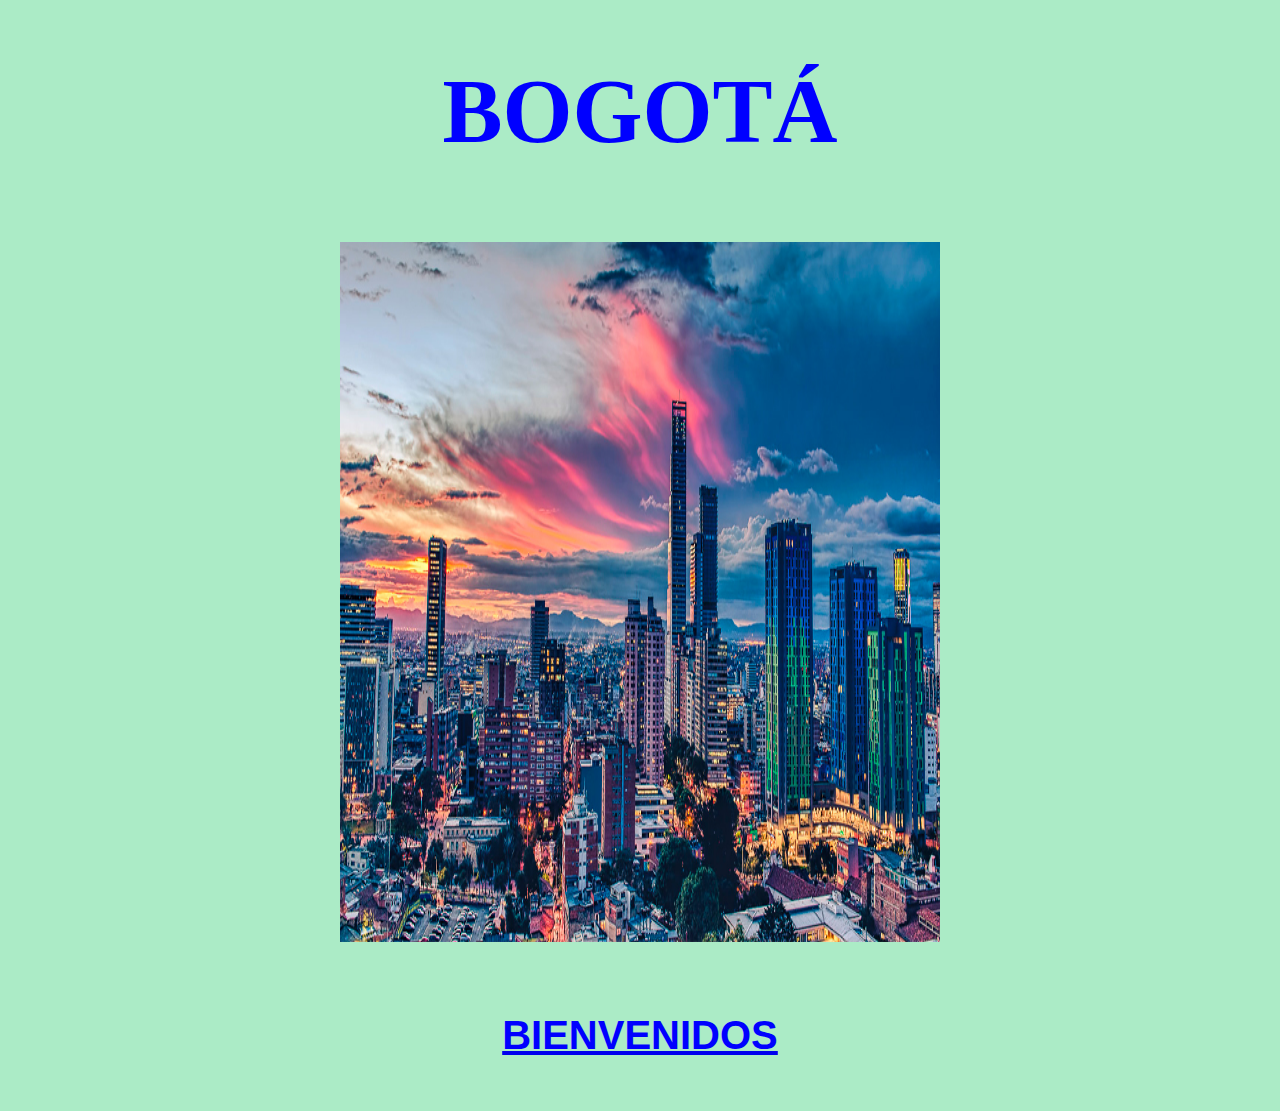
<file: index.html>
<!DOCTYPE HTML>
<html>
<head>
<meta name="author" content="Catalina Garzón Varón" />
<meta name="description" content="Esta página contiene información relacionada con Bogotá">
<meta http-equiv ="Content-type" content="text/html;charset=UTF-8"/>
<title>Bogotá</title>
<link rel="stylesheet" type="text/css" href="formato.css" media="all"/>
</head>
<body>
<H1>BOGOTÁ</H1>
<br>
<img src="image2.jpg" title="https://images.app.goo.gl/ZiyLbPndst1dnCXE7" width="600" height="700" class="imgcenter">
<br>
<a href="marcos.html"><h4>BIENVENIDOS</h4></a>
</body>
</html>
</file>
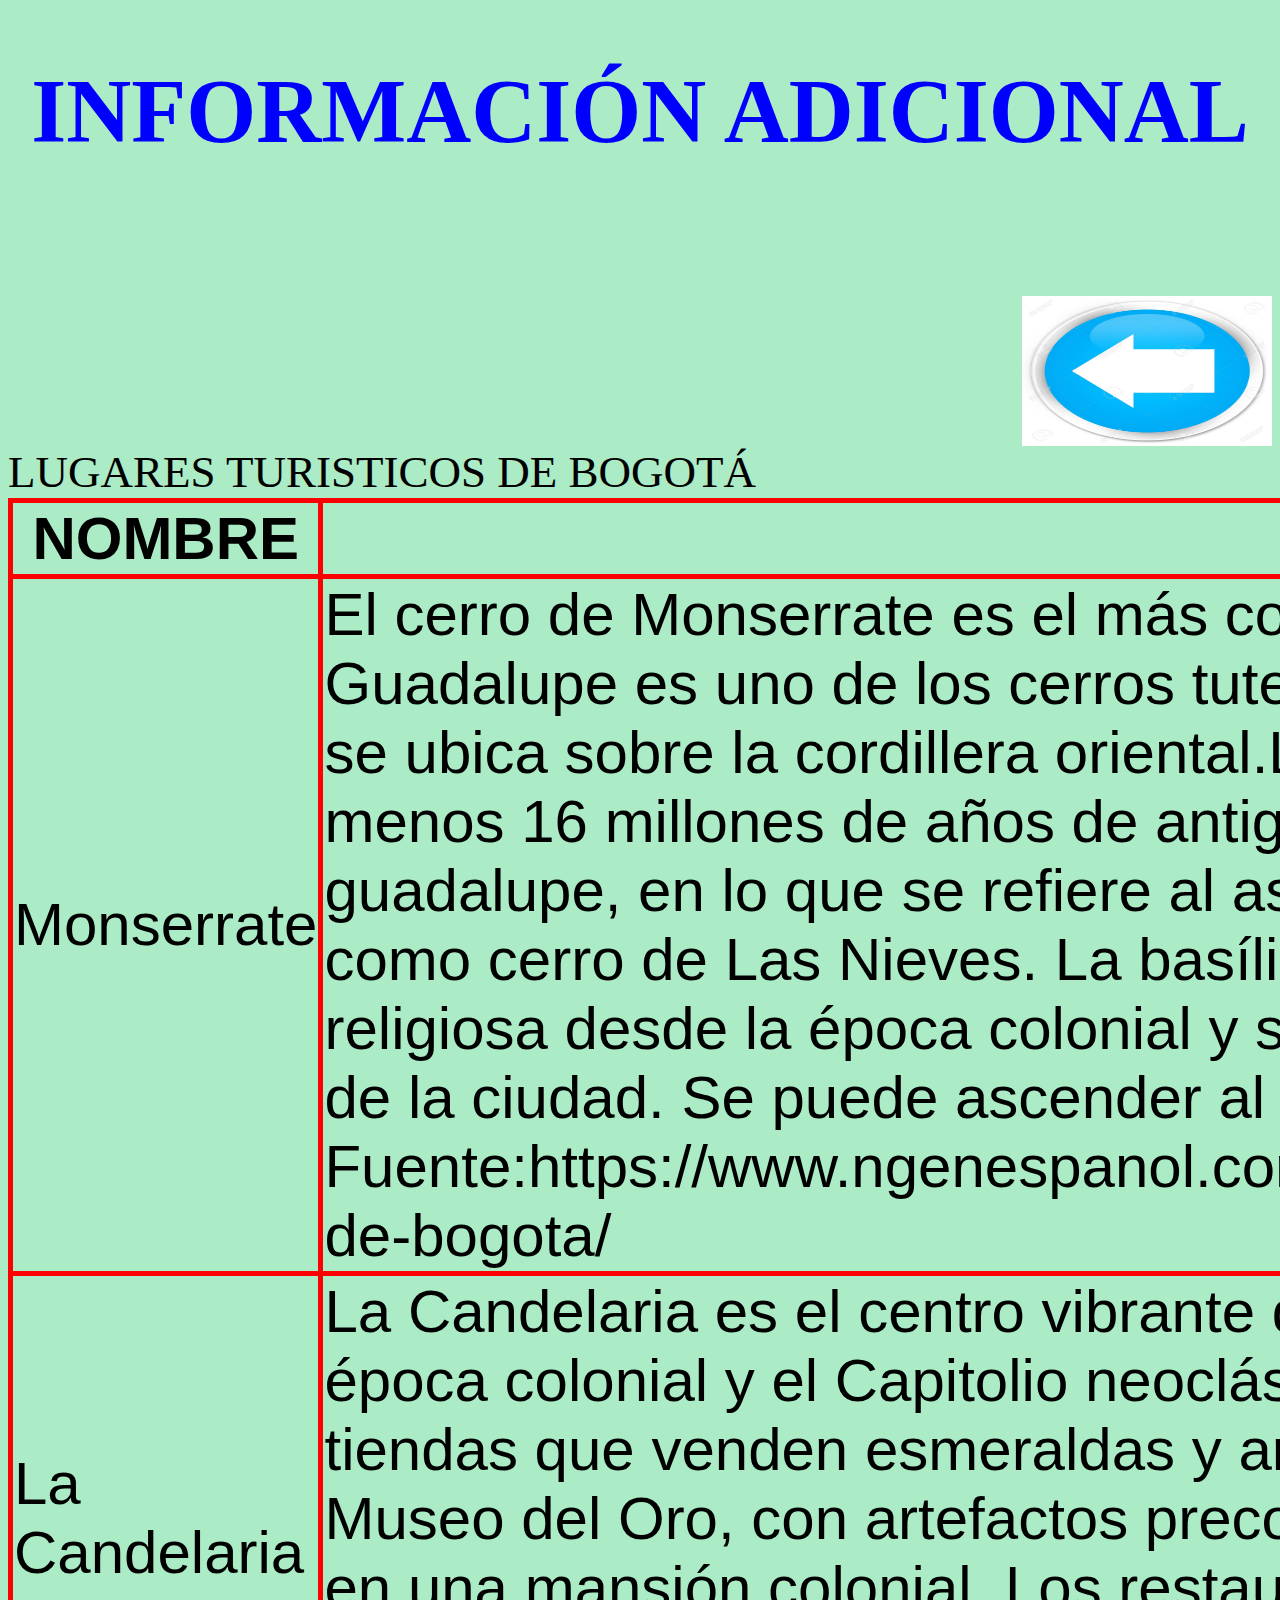
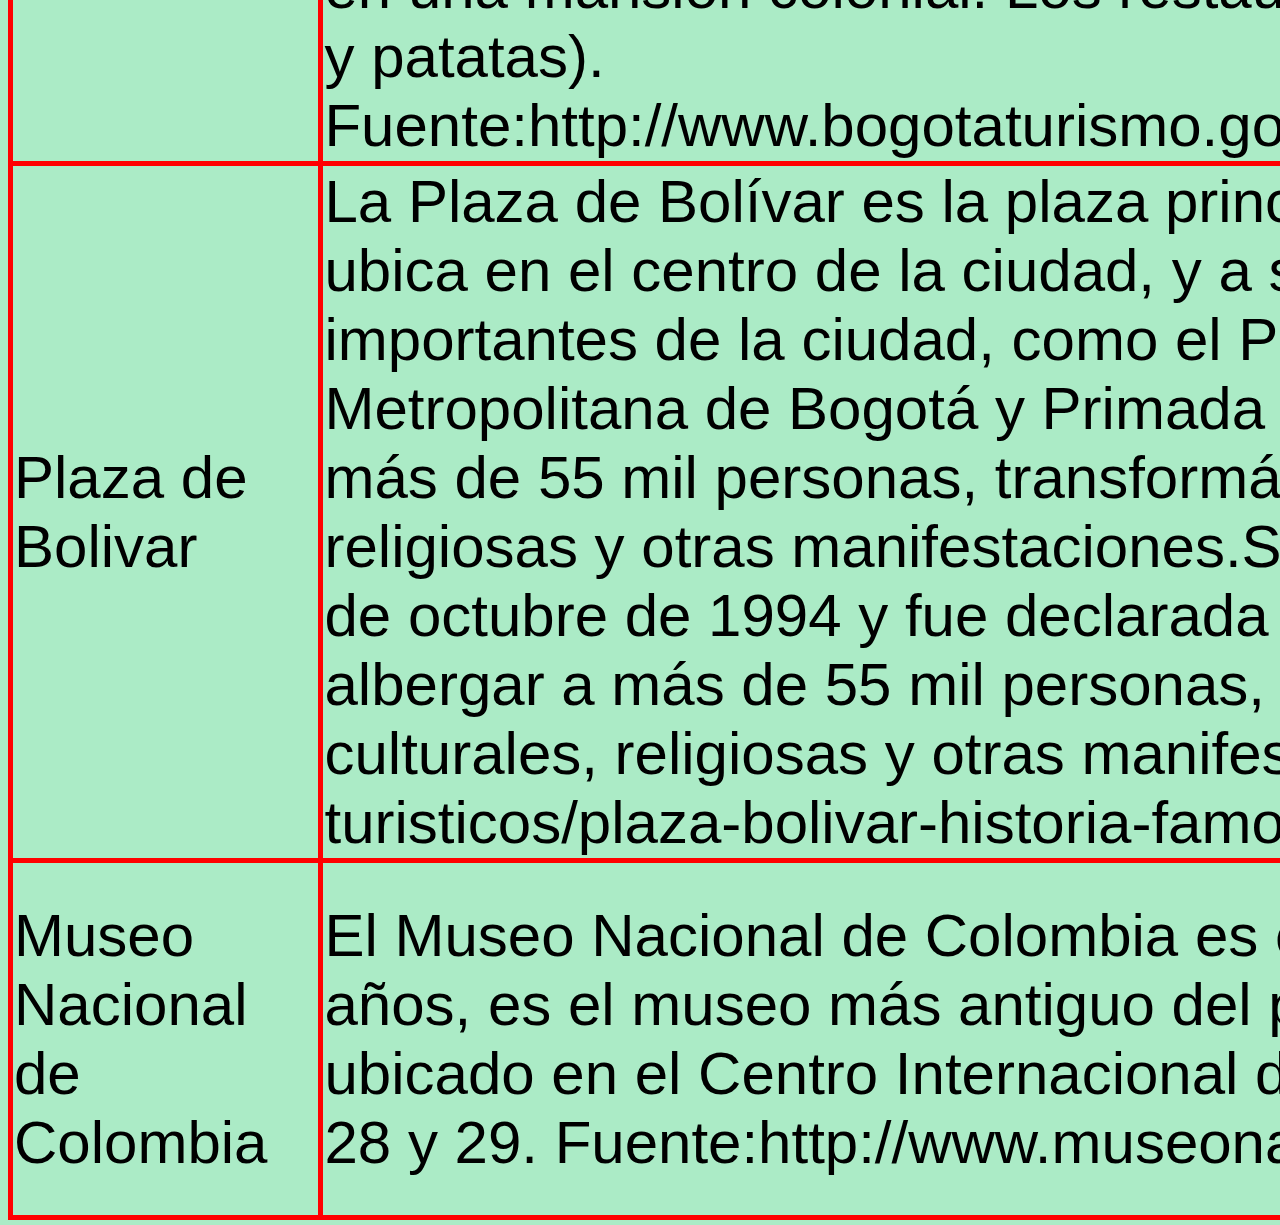
<file: adicional.html>
<!DOCTYPE HTML>
<html>
<head>
<meta name="author" content="Catalina Garzón Varón" />
<meta name="description" content="Esta página contiene información relacionada con Bogotá">
<meta http-equiv ="Content-type" content="text/html;charset=UTF-8"/>
<title>Bogotá</title>
<link rel="stylesheet" type="text/css" href="formato.css" media="all"/>
</head>
<body>
<H1>INFORMACIÓN ADICIONAL</H1>
<br><br>
<table>
<caption>LUGARES TURISTICOS DE BOGOTÁ</caption>
<tr><th>NOMBRE</th><th>DESCRIPCIÓN</th><th>IMAGEN</th><th>
<tr><td>Monserrate</td>
<td>El cerro de Monserrate es el más conocido de los cerros Orientales de Bogotá. Junto a Guadalupe es uno de los cerros tutelares de la ciudad. Monserrate tiene una altitud de 3152 m y se ubica sobre la cordillera oriental.Los cerros de Bogotá, de origen sedimentario, tienen por lo menos 16 millones de años de antigüedad, con rocas de edad cretácica pertenecientes al Grupo guadalupe, en lo que se refiere al aspecto geológico. Hasta mediados del siglo XVII fue conocido como cerro de Las Nieves. La basílica del Señor de Monserrate ha sido lugar de peregrinación religiosa desde la época colonial y se constituye en un atractivo natural, religioso, gastronómico de la ciudad. Se puede ascender al cerro por el sendero peatonal, por teleférico o por funicular.​Fuente:https://www.ngenespanol.com/traveler/el-santuario-de-monserrate-tiene-la-mejor-vista-de-bogota/</td>
<td><img src="image7.jpg" title="https://images.app.goo.gl/7fsKqrwuSb9TCkVF9" width="400" height="350" class="imgcenter"></td><tr>
<tr><td>La Candelaria</td>
<td>La Candelaria es el centro vibrante de Bogotá, con lugares icónicos como una catedral de la época colonial y el Capitolio neoclásico que flanquea la Plaza Bolívar. Estrechas calles llenas de tiendas que venden esmeraldas y artesanías conducen a lugares de interés cultural, como el Museo del Oro, con artefactos precolombinos, y el Museo Botero, que exhibe arte internacional en una mansión colonial. Los restaurantes informales sirven platos como el ajiaco (sopa de pollo y patatas). Fuente:http://www.bogotaturismo.gov.co/sites/default/files/rutas/PORTAFOLIO_CANDELARIA.pdf </td>
<td><img src="image8.jpg" title="https://images.app.goo.gl/Mn7Q9LX2G7joqkVcA" width="400" height="350" class="imgcenter"></td><tr>
<tr><td>Plaza de Bolivar</td>
<td>La Plaza de Bolívar es la plaza principal de la ciudad de Bogotá y, por lo tanto, de Colombia. Se ubica en el centro de la ciudad, y a su alrededor se construyeron varios de los edificios más importantes de la ciudad, como el Palacio de Justicia, el Capitolio Nacional, la Catedral Basílica Metropolitana de Bogotá y Primada de Colombia, entre otros.Se estima que puede albergar a más de 55 mil personas, transformándose así en el epicentro para reuniones políticas, culturales, religiosas y otras manifestaciones.Se la consideró como Monumento Nacional Colombiano el 26 de octubre de 1994 y fue declarada como tal el 19 de octubre de 1995. Se estima que puede albergar a más de 55 mil personas, transformándose así en el epicentro para reuniones políticas, culturales, religiosas y otras manifestaciones. Fuente:https://blog.redbus.co/lugares-turisticos/plaza-bolivar-historia-famoso-bogota/ </td>
<td><img src="image9.jpg" title="https://images.app.goo.gl/AgydeHEJrvw66jHF9" width="400" height="350" class="imgcenter"></td><tr>
<tr><td>Museo Nacional de Colombia</td>
<td> El Museo Nacional de Colombia es el un museo ubicado en Colombia, con una edad de 197 años, es el museo más antiguo del país y uno de los más antiguos de América. Se encuentra ubicado en el Centro Internacional de Bogotá, entre la carrera séptima y la sexta, entre las calles 28 y 29. Fuente:http://www.museonacional.gov.co/Paginas/default.aspx</td>
<td><img src="image10.jpg" title="https://images.app.goo.gl/FybGPwprjJwPz25bA" width="400" height="350" class="imgcenter"></td><tr>
<br>
<br>
<a href="contenido.html"><img src="image4.jpg" title="https://images.app.goo.gl/jr5Vq3y8eQaF2Tb79" width="250" height="150" class="imgright"></a>
</body>
</html>
</file>
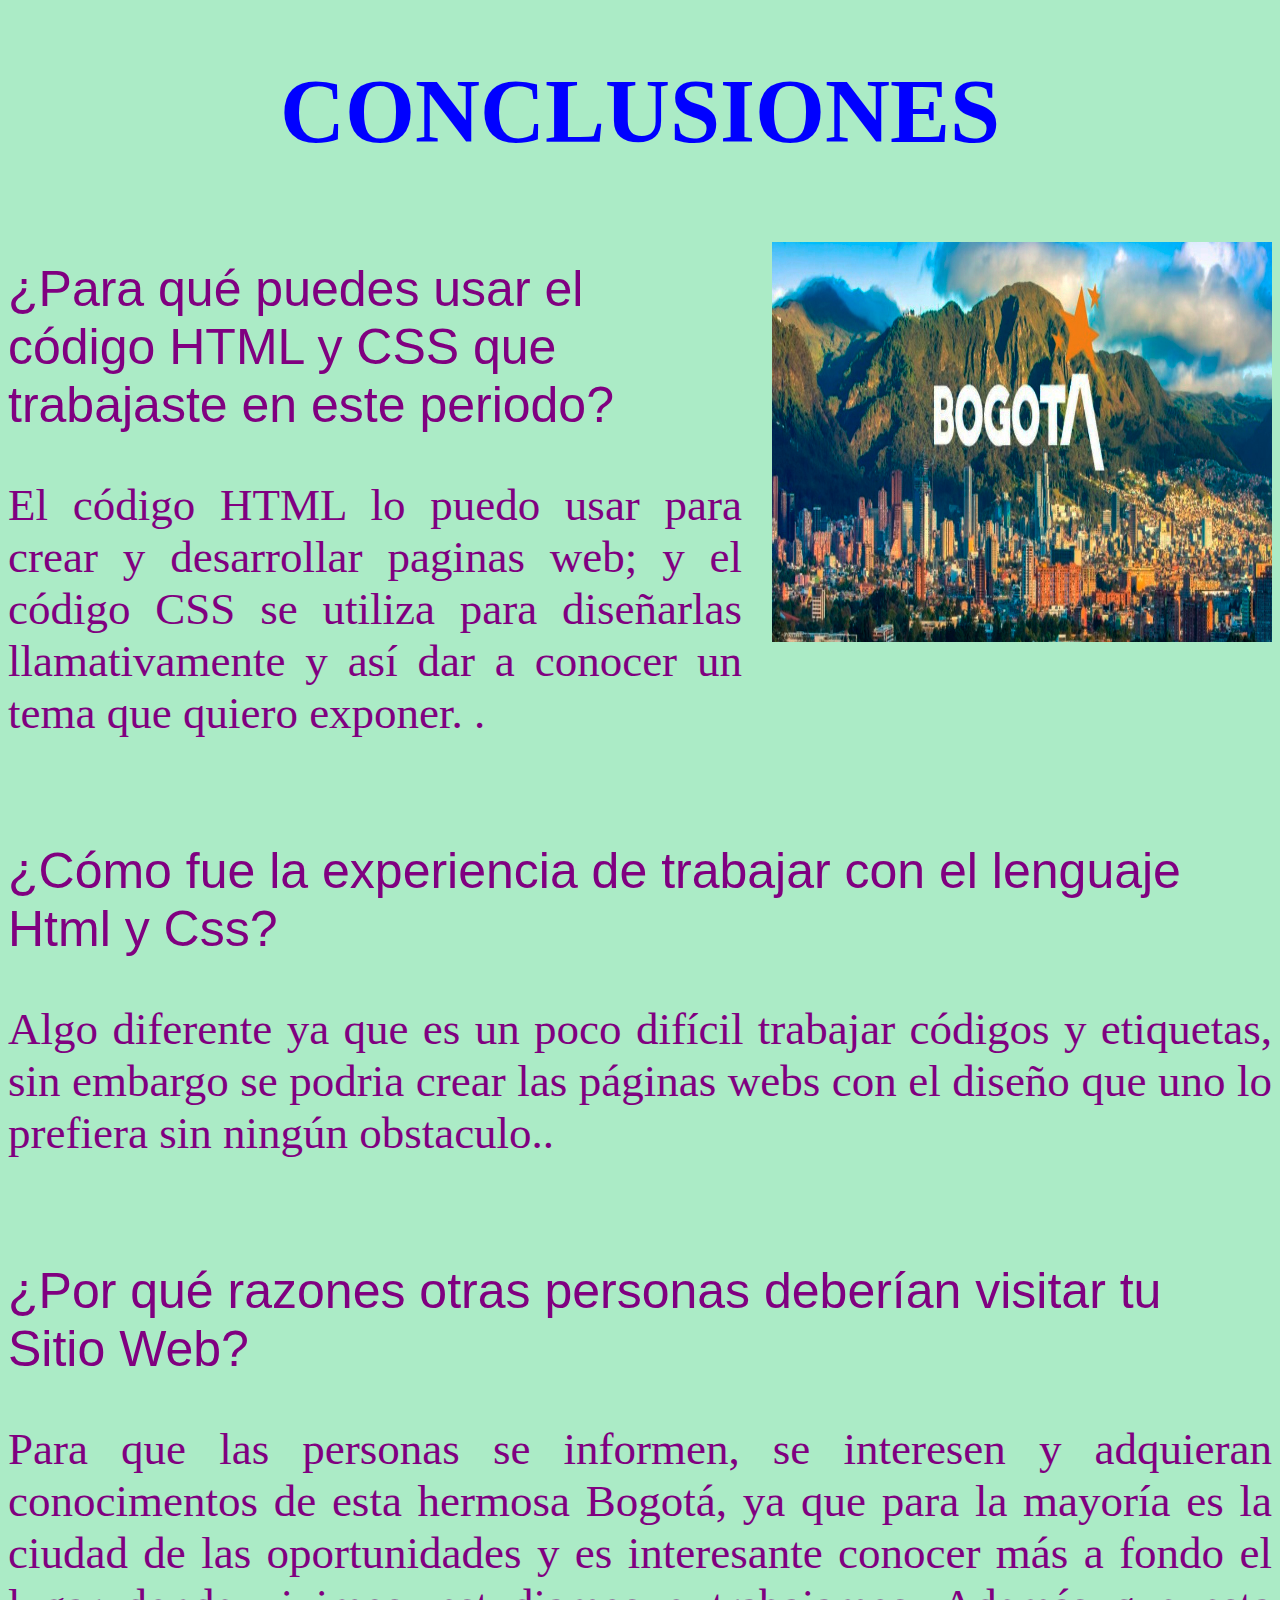
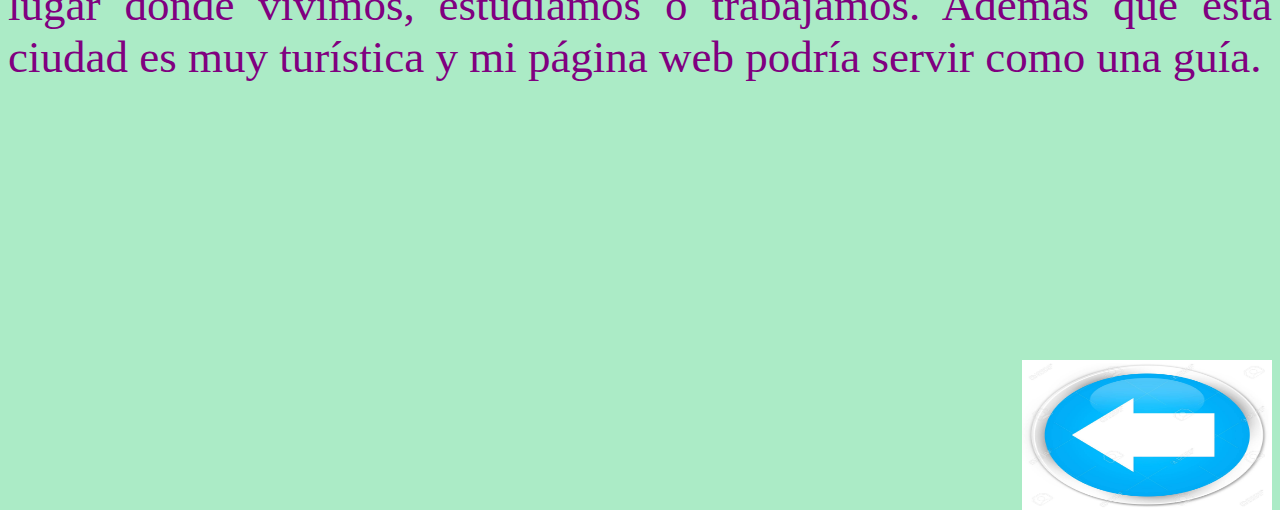
<file: conclusiones.html>
<!DOCTYPE HTML>
<html>
<head>
<meta name="author" content="Catalina Garzón Varón" />
<meta name="description" content="Esta página contiene información relacionada con Bogotá">
<meta http-equiv ="Content-type" content="text/html;charset=UTF-8"/>
<title>Bogotá</title>
<link rel="stylesheet" type="text/css" href="formato.css" media="all"/>
</head>
<body>
<H1>CONCLUSIONES</H1>
<br>
<img src="image20.jpg" title="https://images.app.goo.gl/ZbM1ocZURvj2Pp5v8" width="500" height="400"class="imgright">
<br>
<li>¿Para qué puedes usar el código HTML y CSS que trabajaste en este periodo?
<p> El código HTML lo puedo usar para crear y desarrollar paginas web; y el código CSS se utiliza para diseñarlas llamativamente y así dar a conocer un tema que quiero exponer. .</p><br>
<li>¿Cómo fue la experiencia de trabajar con el lenguaje Html y Css?
<p>Algo diferente ya que es un poco difícil trabajar códigos y etiquetas, sin embargo se podria crear las páginas webs con el diseño que uno lo prefiera sin ningún obstaculo..</p><br>
<li>¿Por qué razones otras personas deberían visitar tu Sitio Web?
<p> Para que las personas se informen, se interesen y adquieran conocimentos de esta hermosa Bogotá, ya que para la mayoría es la ciudad de las oportunidades y es interesante conocer más a fondo el lugar donde vivimos, estudiamos o trabajamos. Además que esta ciudad es muy turística y mi página web podría servir como una guía.</p><br>
<br>
<br>
<br>
<a href="contenido.html"><img src="image4.jpg" title="https://images.app.goo.gl/jr5Vq3y8eQaF2Tb79" width="250" height="150" class="imgright"></a>
</body>
</html>
</file>
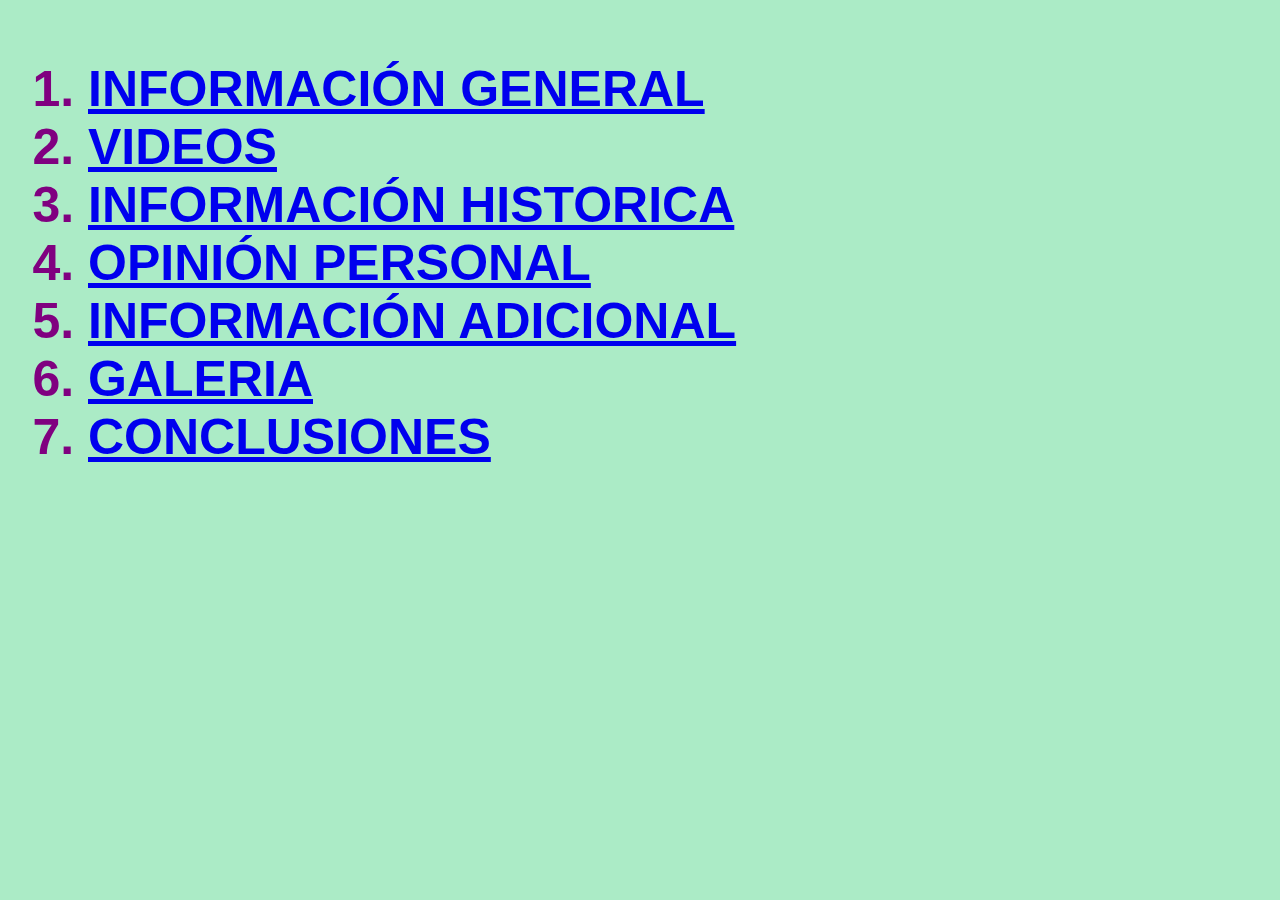
<file: contenido.html>
<!DOCTYPE HTML>
<html>
<meta name="author" content="Catalina Garzón Varón" />
<meta name="description" content="Esta página contiene información relacionada con Bogotá">
<meta http-equiv ="Content-type" content="text/html;charset=UTF-8"/>
<title>Bogotá</title>
<link rel="stylesheet" type="text/css" href="formato.css" media="all"/>
</body>
</html>
<h2>
<blockquote>
<ol>
<li><a href="general.html">INFORMACIÓN GENERAL</a>
<li><a href="videos.html">VIDEOS</a>
<li><a href="historica.html">INFORMACIÓN HISTORICA</a>
<li><a href="opinion.html">OPINIÓN PERSONAL</a>
<li><a href="adicional.html">INFORMACIÓN ADICIONAL</a>
<li><a href="galeria.html">GALERIA</a>
<li><a href="conclusiones.html">CONCLUSIONES</a>
</ol>
</blockquote>
</h2>
</file>
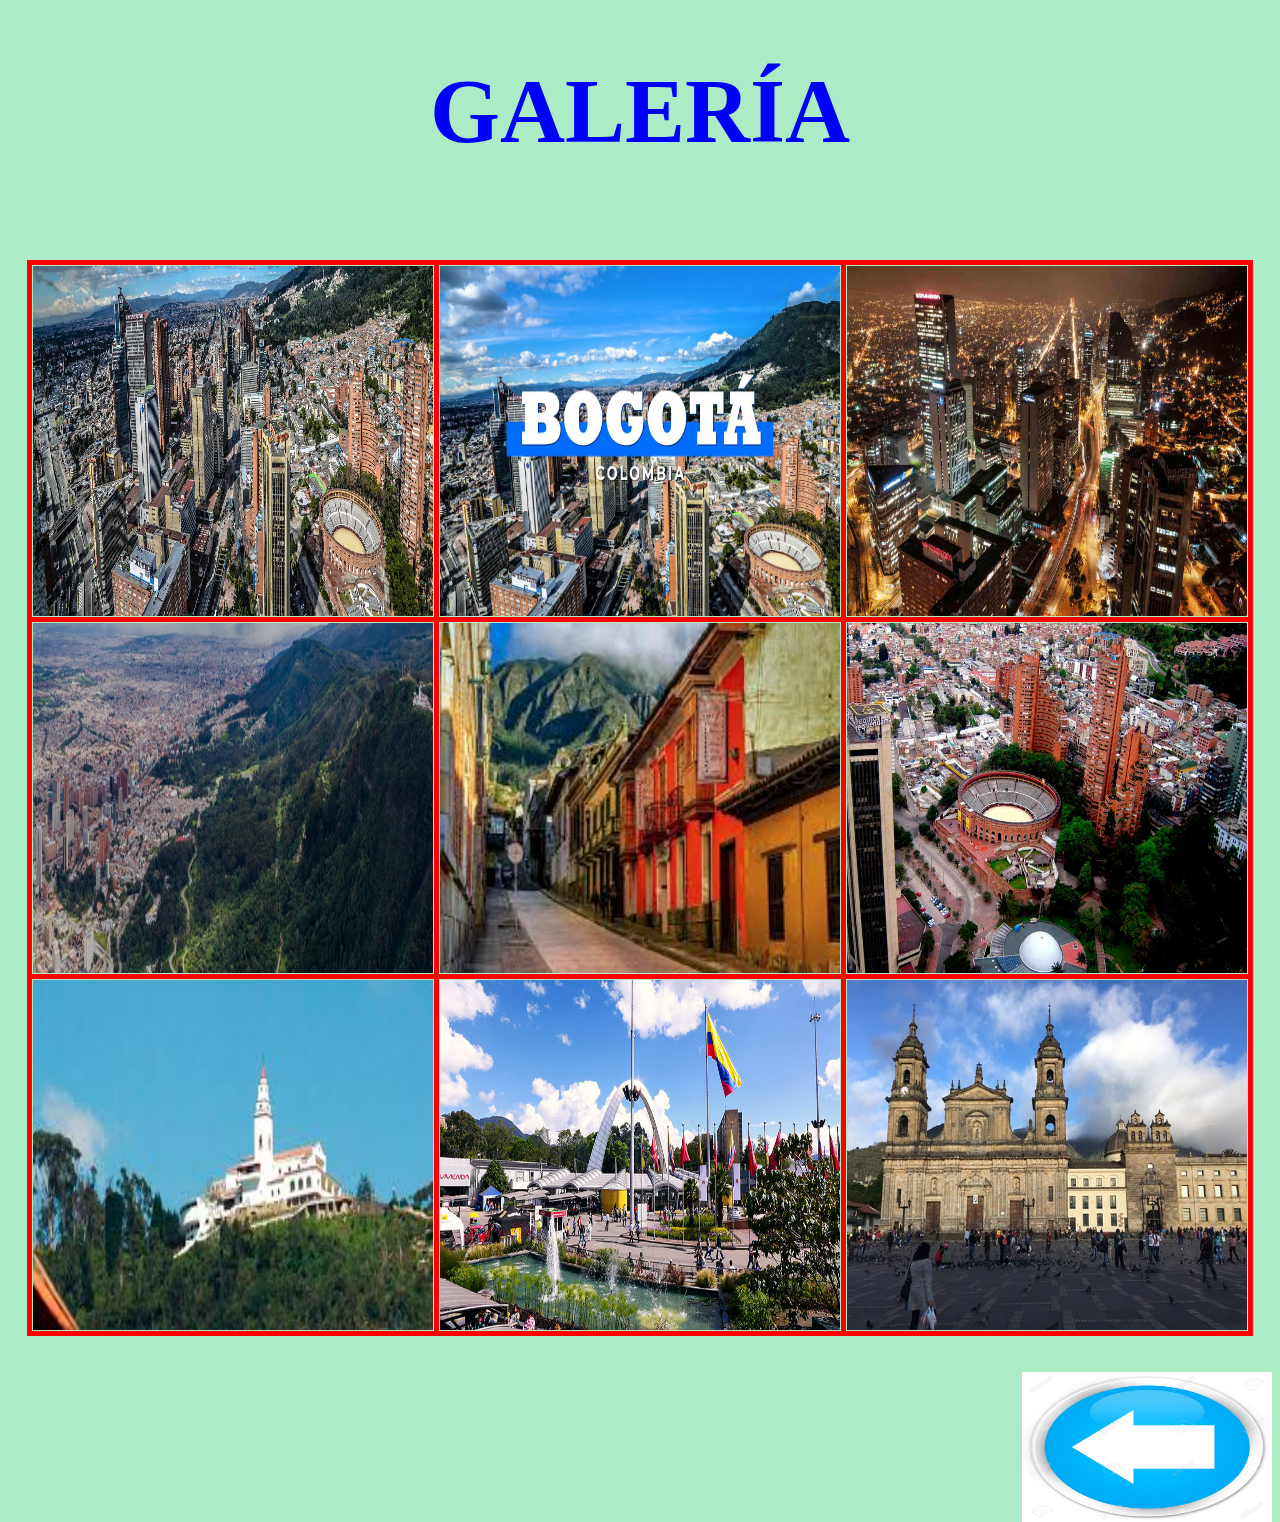
<file: galeria.html>
<!DOCTYPE HTML>
<html>
<head>
<meta name="author" content="Catalina Garzón Varón" />
<meta name="description" content="Esta página contiene información relacionada con Bogotá">
<meta http-equiv ="Content-type" content="text/html;charset=UTF-8"/>
<title>Bogotá</title>
<link rel="stylesheet" type="text/css" href="formato.css" media="all"/>
</head>
<body>
<H1>GALERÍA</H1>
<br><br>
<table style="margin: 0 auto;">
<tr>
<td><img src="image11.jpg" width="400" height="350" class="imgcenter" /></td>
<td><img src="image12.jpg" width="400" height="350" class="imgcenter" /></td>
<td><img src="image13.jpg" width="400" height="350" class="imgcenter" /></td>
</tr>
<tr>
<td><img src="image14.jpg" width="400" height="350" class="imgcenter" /></td>
<td><img src="image15.jpg" width="400" height="350" class="imgcenter" /></td>
<td><img src="image16.jpg" width="400" height="350" class="imgcenter" /></td>
</tr>
<tr>
<td><img src="image17.jpg" width="400" height="350" class="imgcenter" /></td>
<td><img src="image18.jpg" width="400" height="350" class="imgcenter" /></td>
<td><img src="image19.jpg" width="400" height="350" class="imgcenter" /></td>
</tr>
</table>
<br>
<br>
<a href="contenido.html"><img src="image4.jpg" title="https://images.app.goo.gl/jr5Vq3y8eQaF2Tb79" width="250" height="150" class="imgright"></a>
</body>
</html>
</file>
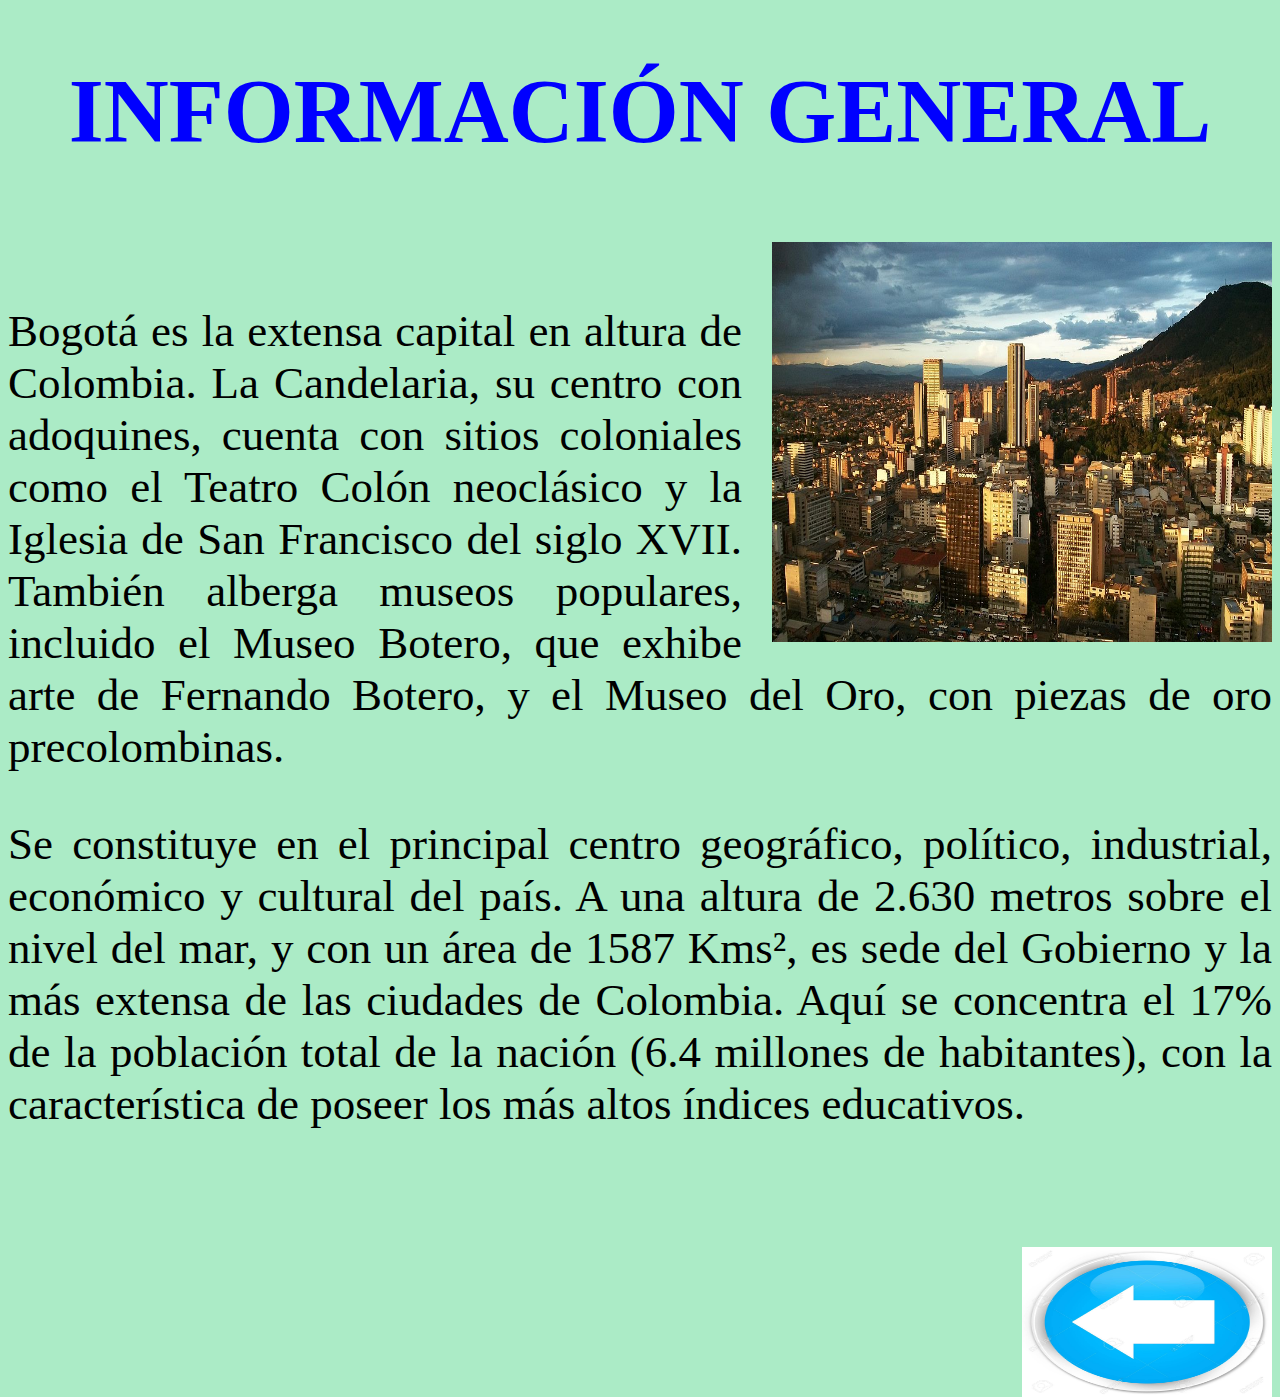
<file: general.html>
<!DOCTYPE HTML>
<html>
<head>
<meta name="author" content="Catalina Garzón Varón" />
<meta name="description" content="Esta página contiene información relacionada con Bogotá">
<meta http-equiv ="Content-type" content="text/html;charset=UTF-8"/>
<title>Bogotá</title>
<link rel="stylesheet" type="text/css" href="formato.css" media="all"/>
</head>
<body>
<H1>INFORMACIÓN GENERAL</H1>
<br>
<img src="image3.jpg" title="https://images.app.goo.gl/diB6X5W6ADxsRtU66" width="500" height="400"class="imgright">
<br>
<p>Bogotá es la extensa capital en altura de Colombia. La Candelaria, su centro con adoquines, cuenta con sitios coloniales como el Teatro Colón neoclásico y la Iglesia de San Francisco del siglo XVII. También alberga museos populares, incluido el Museo Botero, que exhibe arte de Fernando Botero, y el Museo del Oro, con piezas de oro precolombinas.
<p>Se constituye en el principal centro geográfico, político, industrial, económico y cultural del país. A una altura de 2.630 metros sobre el nivel del mar, y con un área de 1587 Kms², es sede del Gobierno y la más extensa de las ciudades de Colombia. Aquí se concentra el 17% de la población total de la nación (6.4 millones de habitantes), con la característica de poseer los más altos índices educativos.</p><br>
<br>
<br>
<br>
<a href="contenido.html"><img src="image4.jpg" title="https://images.app.goo.gl/jr5Vq3y8eQaF2Tb79" width="250" height="150" class="imgright"></a>
</body>
</html>
</file>
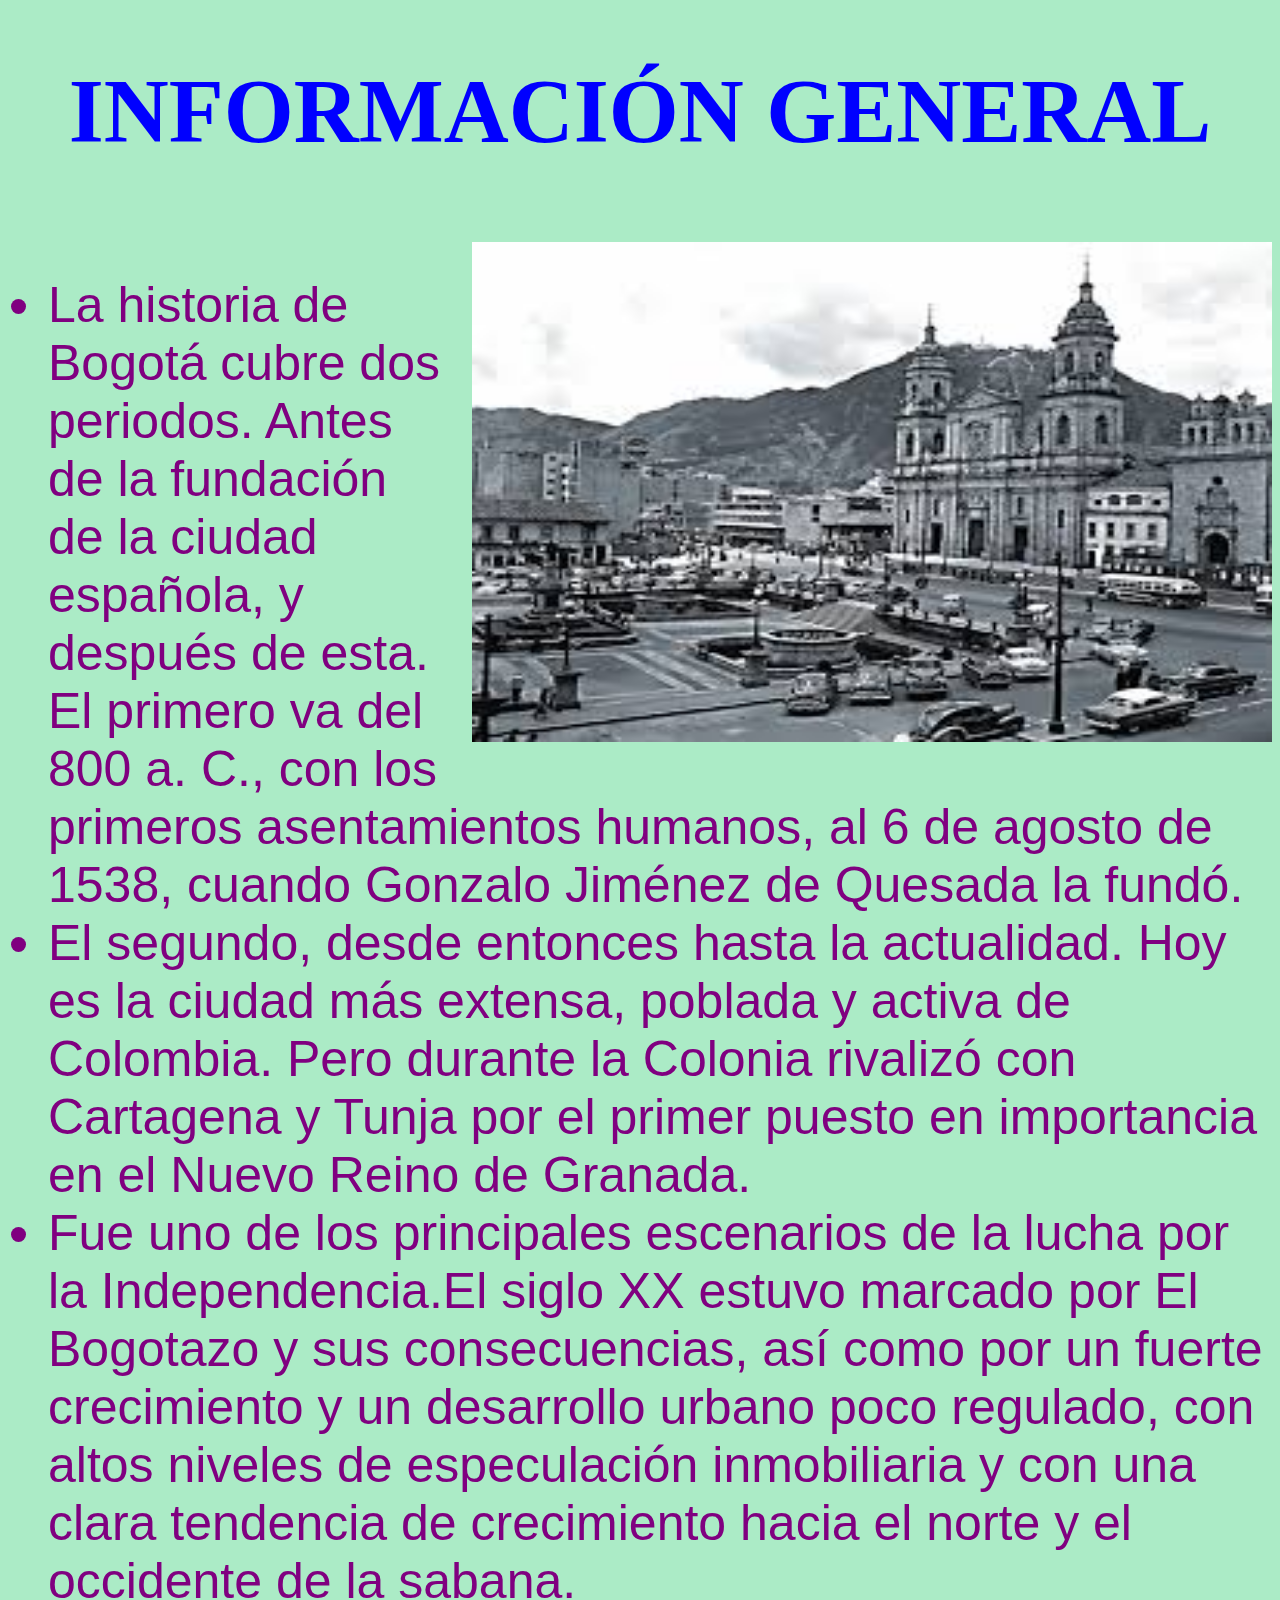
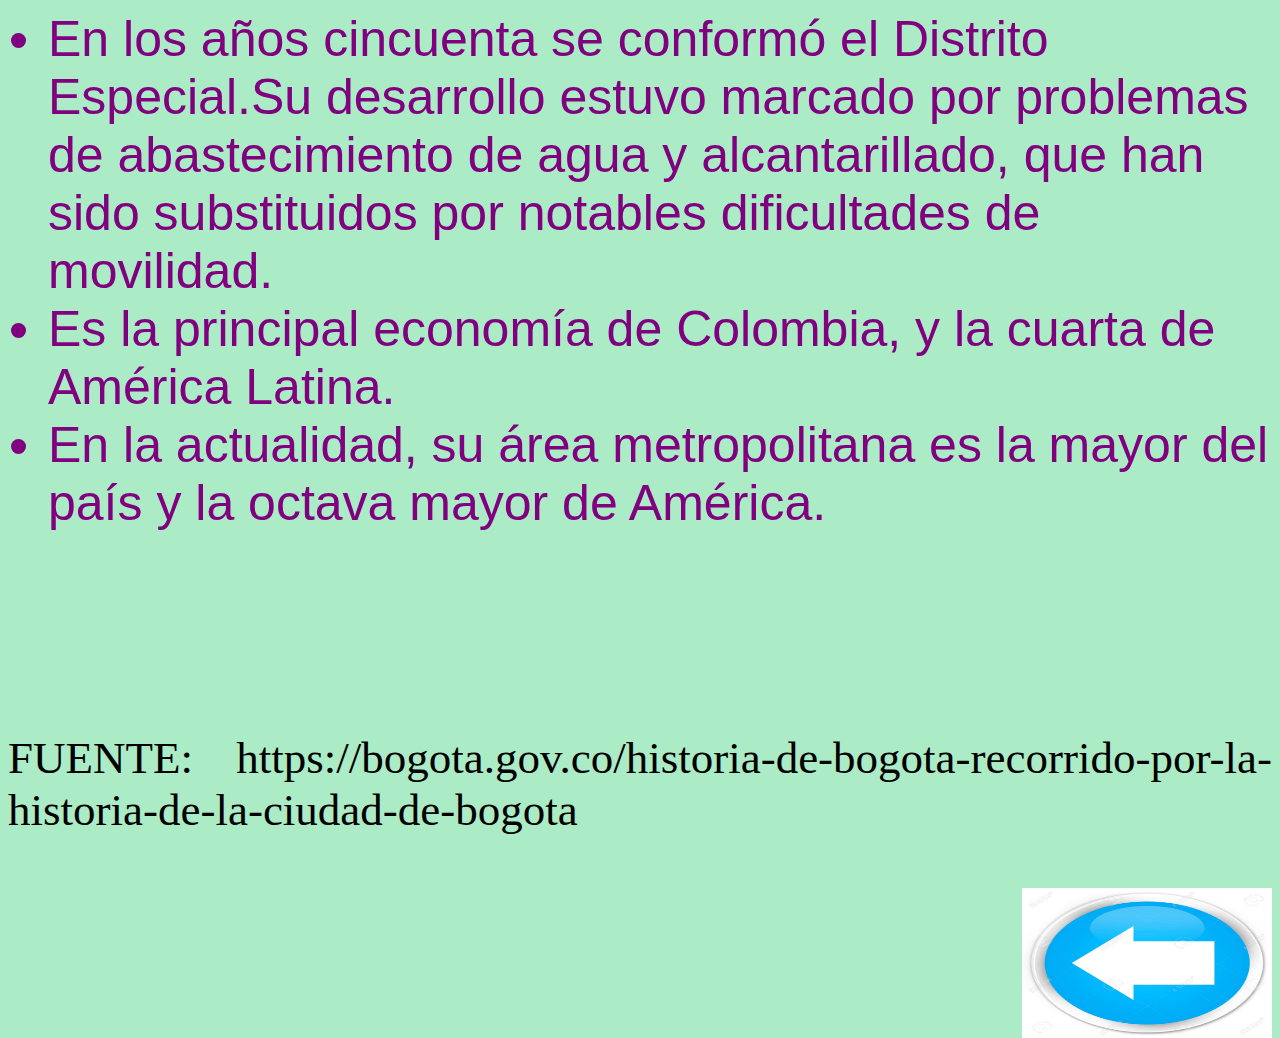
<file: historica.html>
<!DOCTYPE HTML>
<html>
<head>
<meta name="author" content="Catalina Garzón Varón" />
<meta name="description" content="Esta página contiene información relacionada con Bogotá">
<meta http-equiv ="Content-type" content="text/html;charset=UTF-8"/>
<title>Bogotá</title>
<link rel="stylesheet" type="text/css" href="formato.css" media="all"/>
</head>
<body>
<H1>INFORMACIÓN GENERAL</H1>
<br>
<img src="image5.jpg" title="https://images.app.goo.gl/i92ciEz5N347V9mm8" width="800" height="500"class="imgright">
<br>
<ul>
<li>La historia de Bogotá cubre dos periodos. Antes de la fundación de la ciudad española, y después de esta. El primero va del 800 a. C., con los primeros asentamientos humanos, al 6 de agosto de 1538, cuando Gonzalo Jiménez de Quesada la fundó.
<li>El segundo, desde entonces hasta la actualidad. Hoy es la ciudad más extensa, poblada y activa de Colombia. Pero durante la Colonia rivalizó con Cartagena y Tunja por el primer puesto en importancia en el Nuevo Reino de Granada.
<li>Fue uno de los principales escenarios de la lucha por la Independencia.El siglo XX estuvo marcado por El Bogotazo y sus consecuencias, así como por un fuerte crecimiento y un desarrollo urbano poco regulado, con altos niveles de especulación inmobiliaria y con una clara tendencia de crecimiento hacia el norte y el occidente de la sabana.
<li>En los años cincuenta se conformó el Distrito Especial.Su desarrollo estuvo marcado por problemas de abastecimiento de agua y alcantarillado, que han sido substituidos por notables dificultades de movilidad.
<li>Es la principal economía de Colombia, y la cuarta de América Latina. 
<li>En la actualidad, su área metropolitana es la mayor del país y la octava mayor de América.</p><br>
</ul>
<br>
<br>
<p>FUENTE: https://bogota.gov.co/historia-de-bogota-recorrido-por-la-historia-de-la-ciudad-de-bogota
<br>
<br>
<a href="contenido.html"><img src="image4.jpg" title="https://images.app.goo.gl/jr5Vq3y8eQaF2Tb79" width="250" height="150" class="imgright"></a>
</body>
</html>
</file>
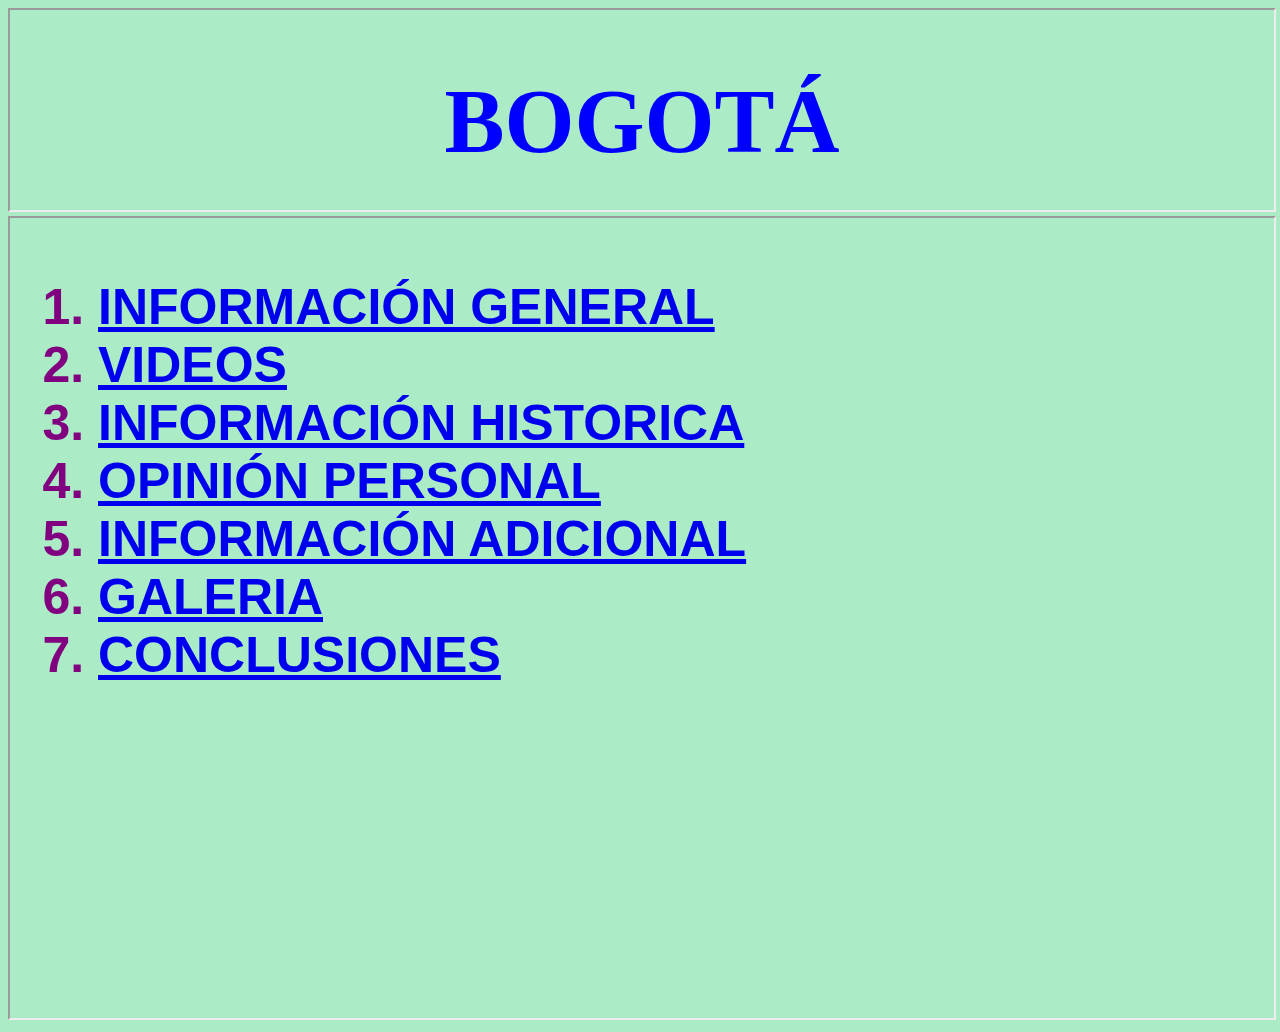
<file: marcos.html>
<!DOCTYPE HTML>
<html>
<head>
<meta name="author" content="Catalina Garzón Varón" />
<meta name="description" content="Esta página contiene información relacionada con Bogotá">
<meta http-equiv ="Content-type" content="text/html;charset=UTF-8"/>
<title>Bogotá</title>
<link rel="stylesheet" type="text/css" href="formato.css" media="all"/>
</head>
<iframe title="marco para el titulo" width="100%" height="200" src="titulo.html">
</iframe>
<iframe title="marco para el contenido" width="100%" height="800" src="contenido.html">
</html>
</file>
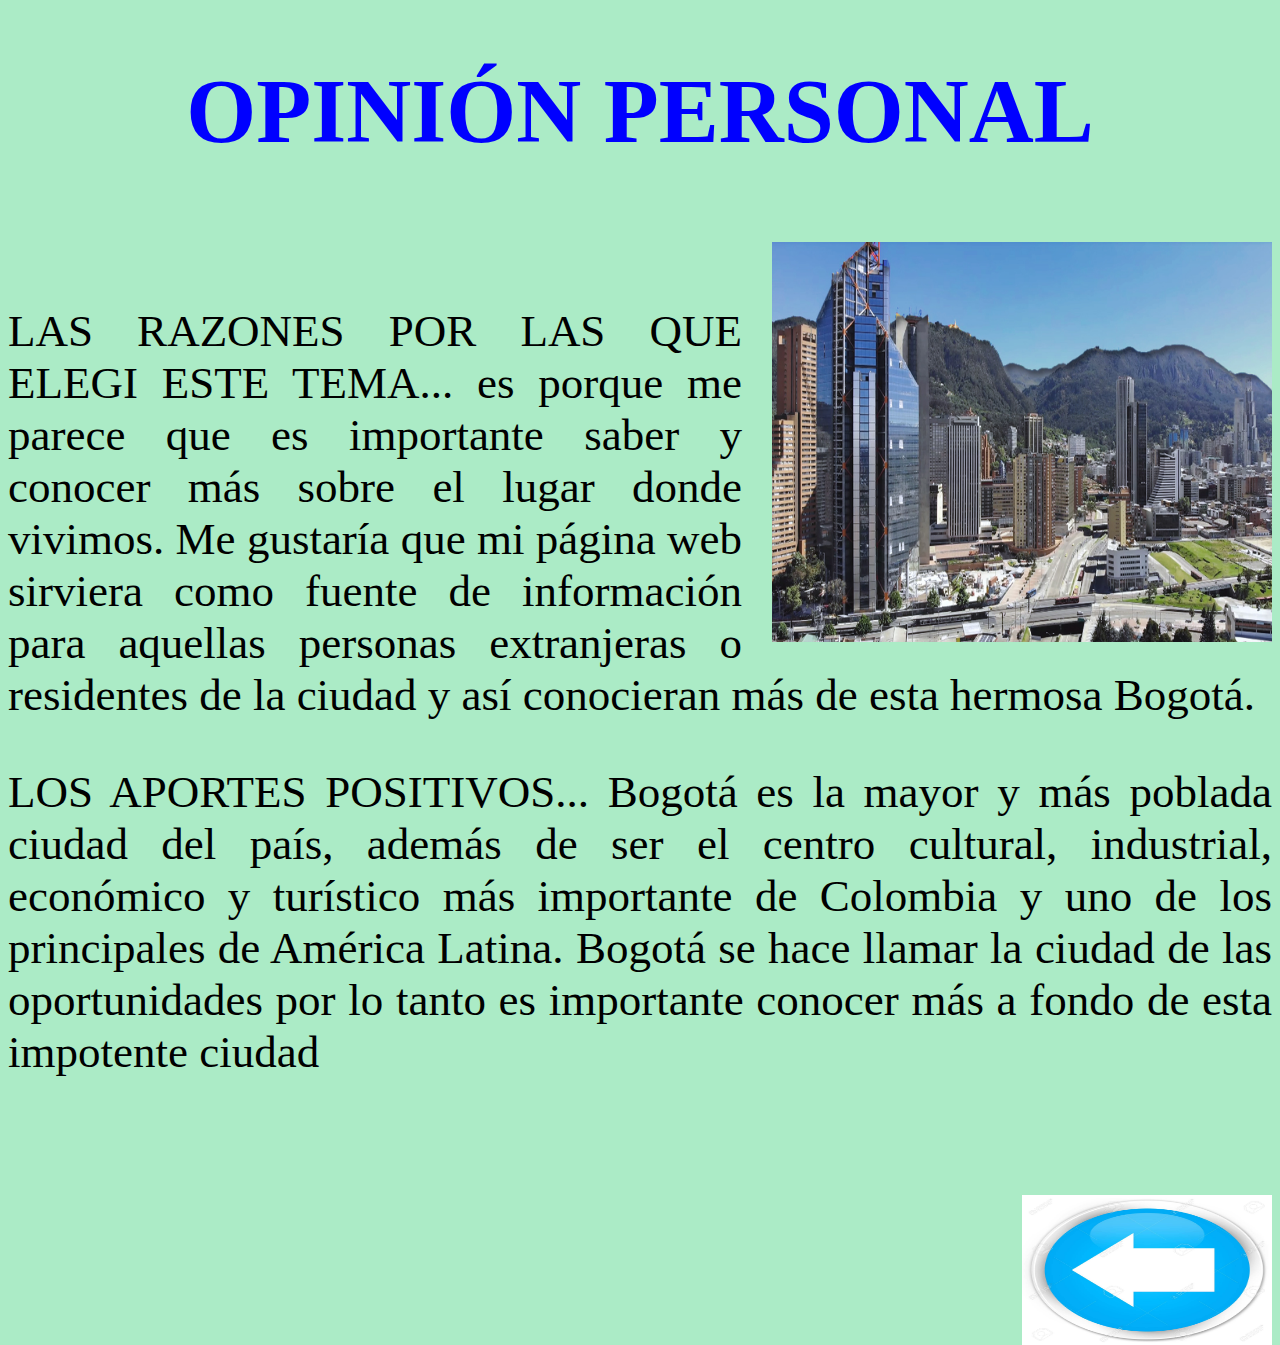
<file: opinion.html>
<!DOCTYPE HTML>
<html>
<head>
<meta name="author" content="Catalina Garzón Varón" />
<meta name="description" content="Esta página contiene información relacionada con Bogotá">
<meta http-equiv ="Content-type" content="text/html;charset=UTF-8"/>
<title>Bogotá</title>
<link rel="stylesheet" type="text/css" href="formato.css" media="all"/>
</head>
<body>
<H1>OPINIÓN PERSONAL</H1>
<br>
<img src="image6.jpg" title="https://images.app.goo.gl/ZbM1ocZURvj2Pp5v8" width="500" height="400"class="imgright">
<br>
<p>LAS RAZONES POR LAS QUE ELEGI ESTE TEMA... es porque me parece que es importante saber y conocer más sobre el lugar donde vivimos. Me gustaría que mi página web sirviera como fuente de información para aquellas personas extranjeras o residentes de la ciudad y así conocieran más de esta hermosa Bogotá.  
<p>
<p>LOS APORTES POSITIVOS... Bogotá es la mayor y más poblada ciudad del país, además de ser el centro cultural, industrial, económico y turístico más importante de Colombia y uno de los principales de América Latina. Bogotá se hace llamar la ciudad de las oportunidades por lo tanto es importante conocer más a fondo de esta impotente ciudad </p><br>
<br>
<br>
<br>
<a href="contenido.html"><img src="image4.jpg" title="https://images.app.goo.gl/jr5Vq3y8eQaF2Tb79" width="250" height="150" class="imgright"></a>
</body>
</html>
</file>
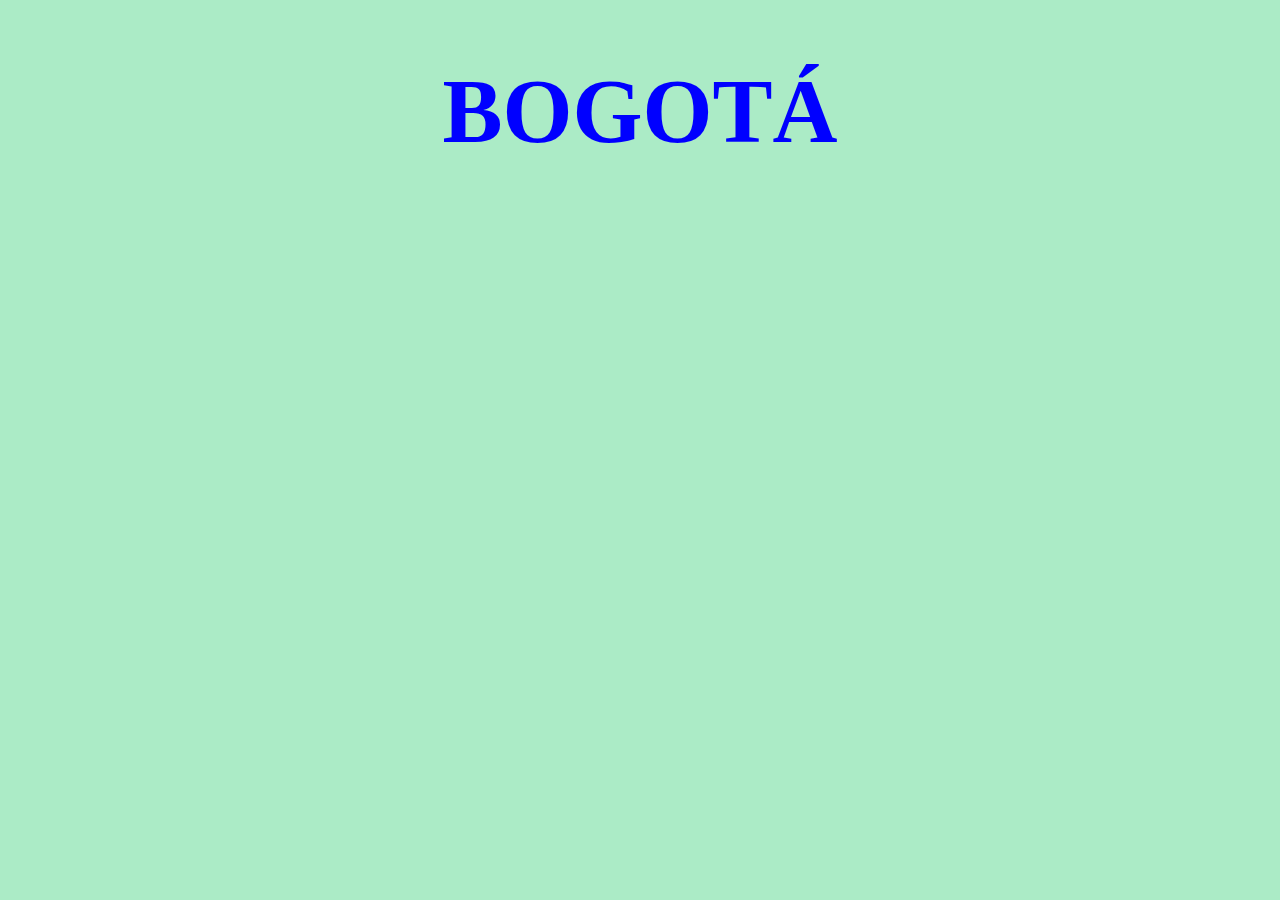
<file: titulo.html>
<!DOCTYPE HTML>
<html>
<head>
<meta name="author" content="Catalina Garzón Varón" />
<meta name="description" content="Esta página contiene información relacionada con Bogotá">
<meta http-equiv ="Content-type" content="text/html;charset=UTF-8"/>
<title>Bogotá</title>
<link rel="stylesheet" type="text/css" href="formato.css" media="all"/>
</head>
<body>
<H1>BOGOTÁ</H1>
</body>
</html>
</file>
<file: formato.css>
body{
	background-color:#abebc6;
}
h1{
	color:Blue;
	font-weight:bold;
	font-family:"Goudy Stout";
	font-size:90px;
	text-align:center;
}
IMG.imgcenter{
	display:block;
	margin-left:auto;
	margin-right:auto;
	border:none;
	}
h4{
	color:Blue;
	font-family:"Arial";
	font-size:40px;
	text-align:center;
}
h2{
	color:Blue;
	font-family:"Arial";
	font-size:60px;
	text-align:LEFT;
}
IMG.imgright{
	display:block;
	float:right;
	margin-left:30px;
	margin-right:0;
	border:none;
	}
p{
	font-family:"Comic sans Ms";
	font-size:45px;
	text-align:justify;
}
video{
	   width:800px;
	   height:640px;
	   display:block;
	   margin-left:auto;
	   margin-right:auto;
        }
hr{height:10px;
	background-color:red;
	width:90%;
	border-color:black;
}
li{
    color:blue;
   	font-family:"Arial"; 
	font-size:50px;
	text-align:LEFT;
    }
h5{
	color:Blue;
	font-family:"Arial";
	font-size:40px;
	text-align:LEFT;
}
li{
    color:purple;
   	font-family:"Arial"; 
	font-size:50px;
	text-align:LEFT;
    }
table
	{
	border-collapse: collapse;
	}
td, th{
	border:5px solid red;
	font-family:"Arial"; 
	font-size:60px;
}
caption {
	font-family:"Comic sans Ms";
	font-size:45px;
	text-align:justify;
}
IMG.imgright{
	display:block;
	float:right;
	margin-left:30px;
	margin-right:0;
	border:none;
	}
</file>
